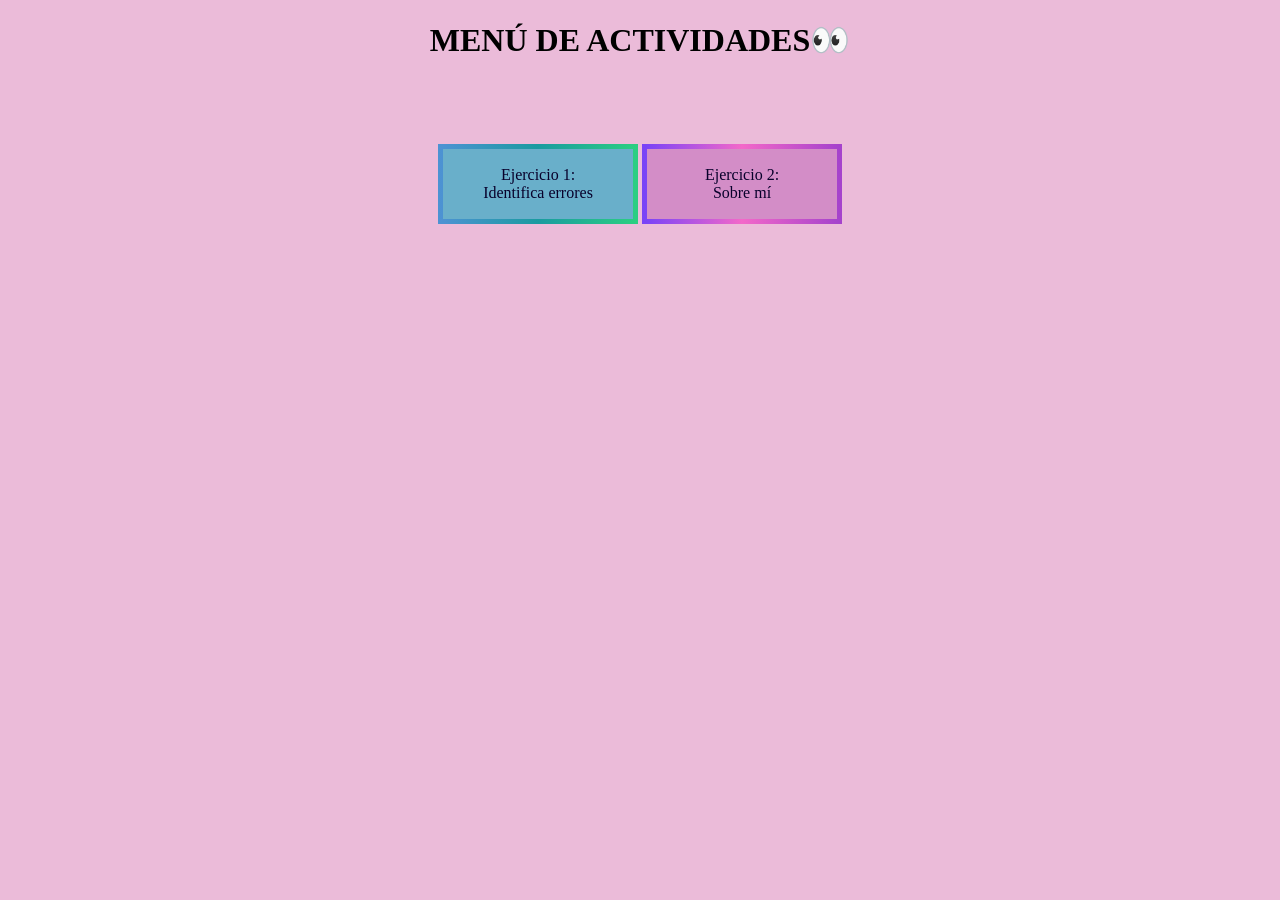
<file: index.html>
<!DOCTYPE html>
<html lang="en">
<head>
    <meta charset="UTF-8">
    <meta name="viewport" content="width=device-width, initial-scale=1.0">
    <title>EJERCICIOS</title>
    <link rel="stylesheet" href="style.css">
</head>
<body>
    <h1> MENÚ DE ACTIVIDADES👀</h1>

    <div id="contenedor-de-botones">
        <a href="./Ejercicio1/ejercicio1.html"><button id="btn-ejercicio-1">Ejercicio 1: <br> Identifica errores</button></a>

        <a href="./Ejercicio2/sobre-mi.html"><button id="btn-ejercicio-2">Ejercicio 2: <br> Sobre mí</button></a>
    </div>
</body>
</html>
</file>
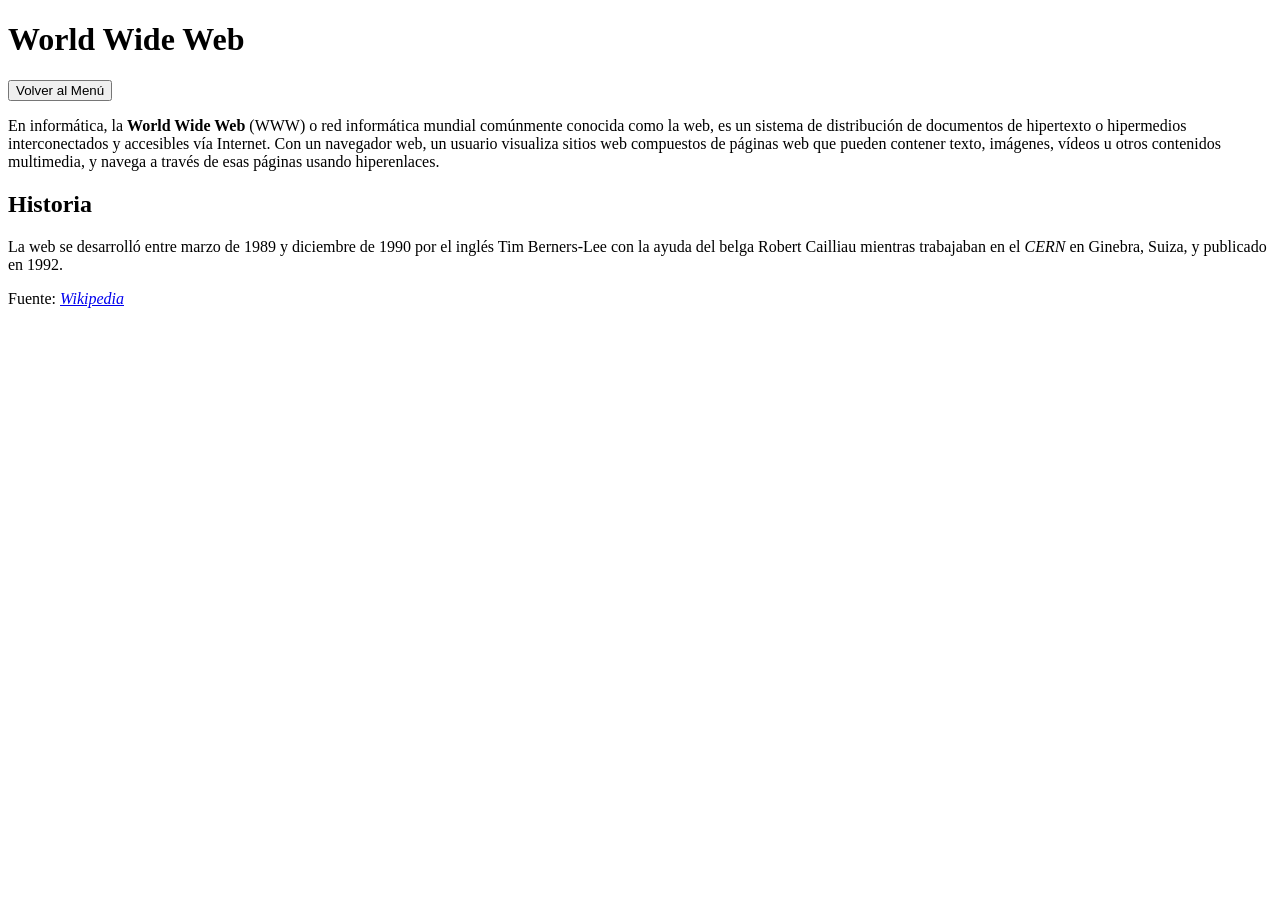
<file: Ejercicio1/ejercicio1.html>
<!DOCTYPE html> <!-- Faltaba la etiqueta DOCTYPE-->
<html lang="es"> <!--Faltaban comillas en el valor del atributo-->
<!-- El signo mayor que(>) estaba separado de los guiones medios por lo cual no se cerraba el comentario-->

<head>
    <meta charset="UTF-8"> <!-- Las comillas estaban mal y el UTF estaba en 65-->
    <meta name="viewport" content="Ejercicio HTML - Corrige los errores">
    <meta name="viewport" content="width=device-width,initial-scale=1.0">
    <title>World Wide Web</title> <!-- La etiqueta tittle estaba fuera del head-->
</head>

<body>

    <h1>World Wide Web</h1>
<a href="../index.html"><button>Volver al Menú</button></a>
    <p>
        En informática, la <strong>World Wide Web</strong>
        <!-- Le faltaba la diagonal a la etiqueta de cierre de strong-->(WWW) o red informática mundial comúnmente
        conocida como la
        web, es un sistema de distribución de documentos de hipertexto o hipermedios interconectados y
        accesibles vía Internet. Con un navegador web, un usuario visualiza sitios web compuestos de páginas web
        que pueden contener texto, imágenes, vídeos u otros contenidos multimedia, y navega a través de esas
        páginas usando hiperenlaces.
    </p> <!-- Faltaba la etiqueta de cierre del parrafo-->    

    <h2>Historia</h2> <!-- Le faltaba la diagonal(/) a la etiqueta de cierre h2-->

    <p>
        La web se desarrolló entre marzo de 1989 y diciembre de 1990 por el inglés Tim Berners-Lee
        con la ayuda del belga Robert Cailliau mientras trabajaban en el <em>CERN</em>
        <!-- Faltaba la etiqueta de cierre de em--> en Ginebra, Suiza,
        y publicado en 1992.
    </p>

    <p>Fuente: <a href="https://es.wikipedia.org/wiki/World_Wide_Web"> <em>Wikipedia</em> </a> </p> <!-- Aquí no se si fue un error, pero creo que podría haber agregado la referencia a la página de donde se sacó la información-->
    <!-- La etiqueta de cierre de em estaba fuera de la etiqueta de parrafo por lo cual estaba mal anidado-->

</body> <!-- Faltaba la etiqueta de cierre de body-->

</html> <!-- Faltaba la etiqueta de cierre de html-->
</file>
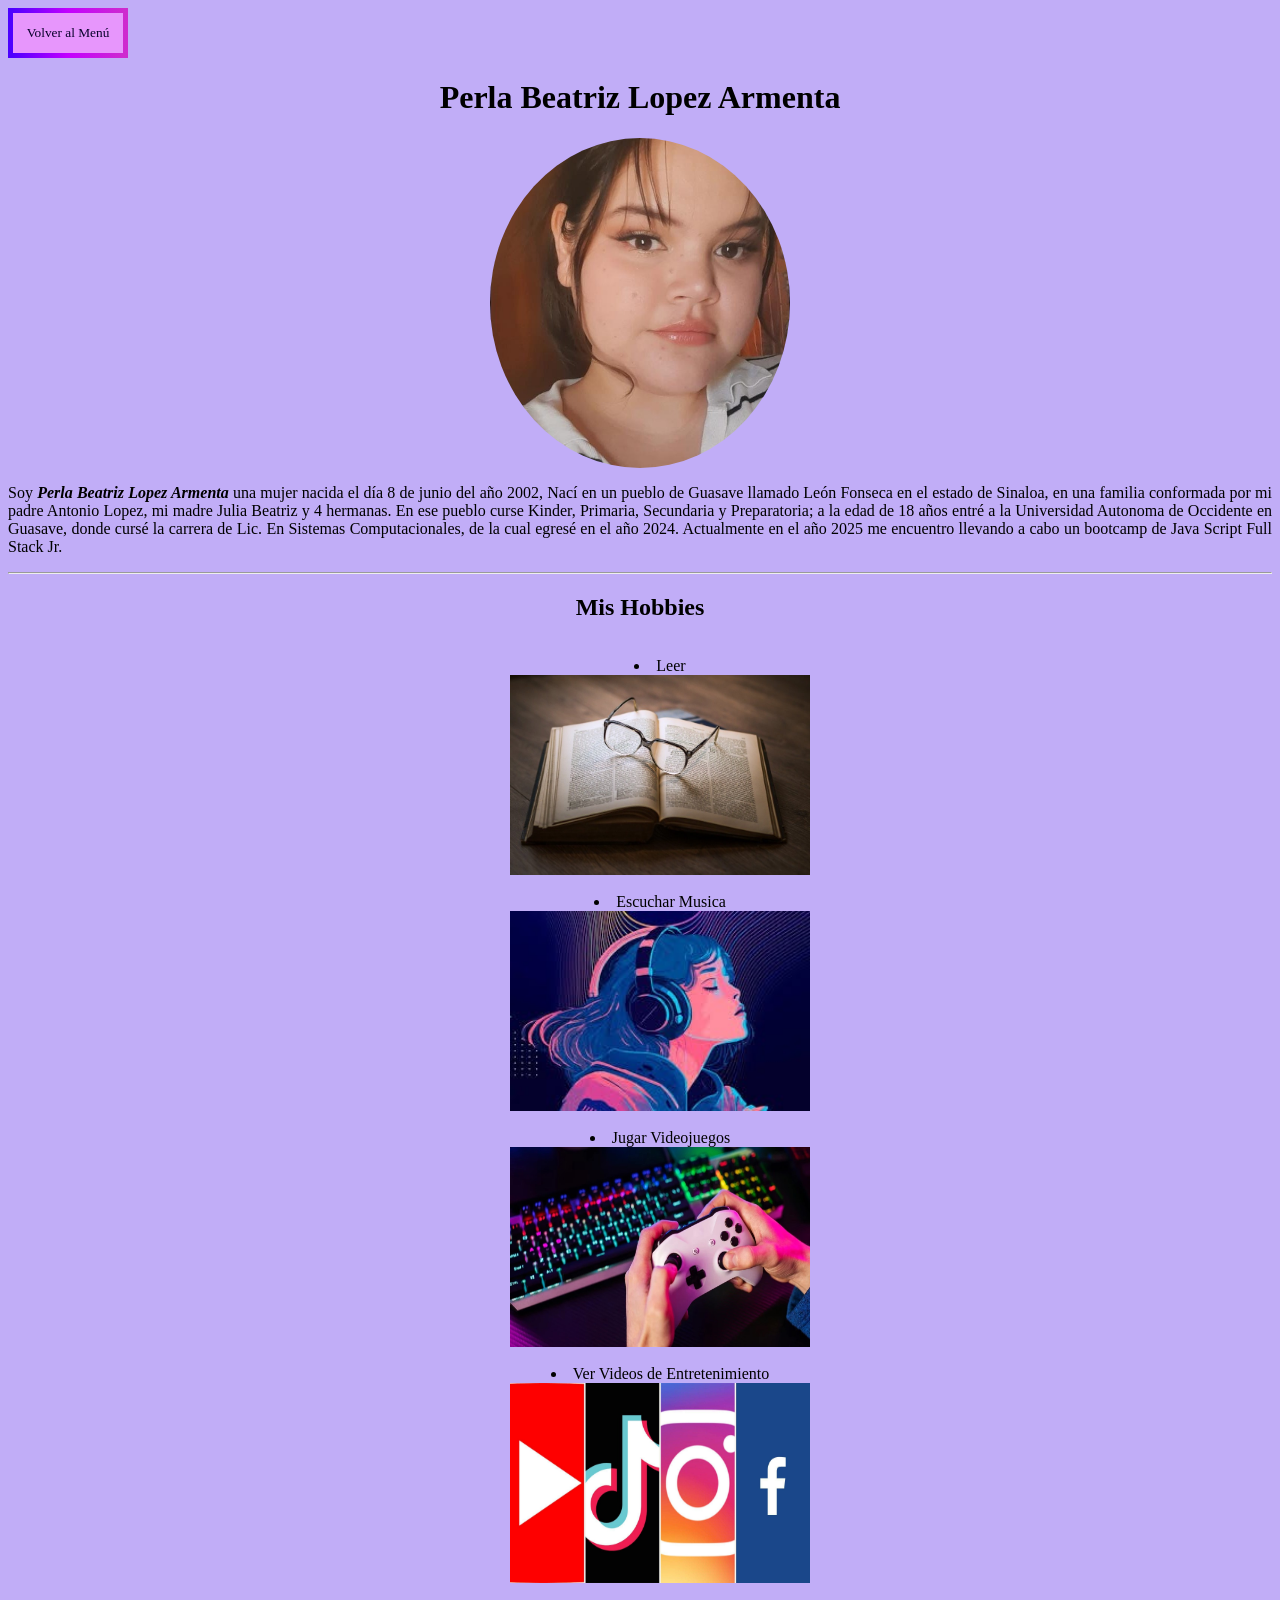
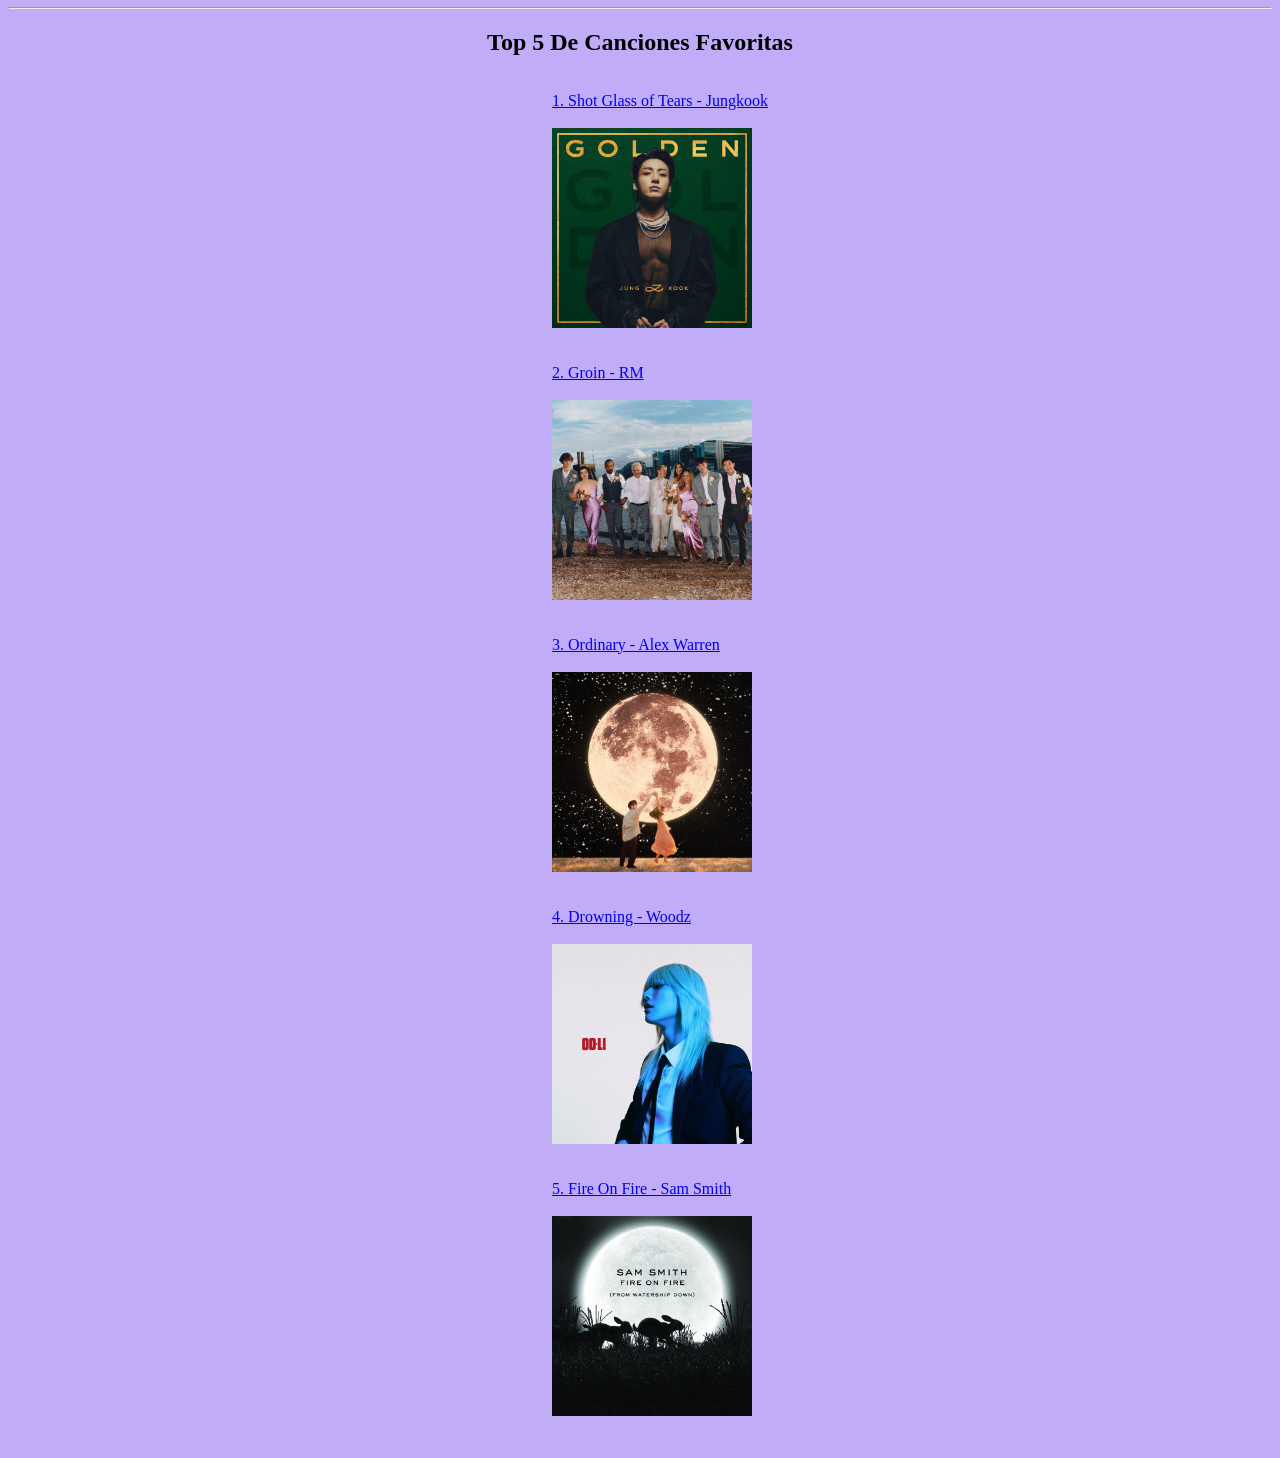
<file: Ejercicio2/sobre-mi.html>
<!DOCTYPE html>
<html lang="en">
<head>
    <meta charset="UTF-8">
    <meta name="viewport" content="width=device-width, initial-scale=1.0">
    <title>Acerca de mí</title>
    <link rel="stylesheet" href="sobre-mi.css">
</head>
<body>
    <a href="../index.html"><button id="btn-volver-al-menu-e2">Volver al Menú</button></a>
    <h1 class="encabezados">Perla Beatriz Lopez Armenta</h1>

    <img id="img-perla" src="./Imagenes/perfil.jpg" alt="Es una foto en la que se encuentra Perla vestida con una blusa a rayas blanco y negro, con el cabello recogido en una coleta">
    
    <p class="texto">
        Soy <strong><em>Perla Beatriz Lopez Armenta</em></strong> una mujer nacida el día 8 de junio del año 2002, Nací en un pueblo de Guasave llamado León Fonseca en el estado de Sinaloa, en una familia conformada por mi padre Antonio Lopez, mi madre Julia Beatriz y 4 hermanas. En ese pueblo curse Kinder, Primaria, Secundaria y Preparatoria; a la edad de 18 años entré a la Universidad Autonoma de Occidente en Guasave, donde cursé la carrera de Lic. En Sistemas Computacionales, de la cual egresé en el año 2024. Actualmente en el año 2025 me encuentro llevando a cabo un bootcamp de Java Script Full Stack Jr.
    </p>
    <hr>
    <h2 class="encabezados"> Mis Hobbies</h2>

    <div id="contenedor-de-hobbies">
        <ul class="listas">
            <li>Leer</li>
            <img class="hobbies" src="Imagenes/leer.jpg" alt="imagen de un libro abierto con unos lentes de lectura encima en el centro"><br>
            <li>Escuchar Musica</li>
            <img class="hobbies" src="Imagenes/musica.jpg" alt="imagen de una chica sentada con los ojos cerrados y unos audifonos escuchando musica"><br>
            <li>Jugar Videojuegos</li>
            <img class="hobbies" src="Imagenes/videojuegos.jpg" alt="imagen de unas manos sosteniendo un control de videojuegos y debajo un teclado con luces de colores"><br>
            <li>Ver Videos de Entretenimiento</li>
            <img class="hobbies" src="Imagenes/videos.jpg" alt="imagen dividida en cuatro espacios con el logo de youtube, tiktok, instagram y facebook en orden de izquierda a derecha">
        </ul>
    </div>

    <hr>
    <h2 class="encabezados">Top 5 De Canciones Favoritas</h2>

    <div id="contenedor-de-canciones">
        <ol class="listas">
        
            <a href="https://www.youtube.com/watch?v=vpnQilFlc_4" target="_blank"><li>Shot Glass of Tears - Jungkook</li><br><img class="caratulas" src="Imagenes/shot-glass-of-tears.jpg" alt="Portada del album golden de Jungkook"></a><br>
    
            <br><a href="https://www.youtube.com/watch?v=ChAXAFqzBpw" target="_blank"><li>Groin - RM</li><br><img class="caratulas" src="Imagenes/groin.jpg" alt="Portada del album Right Place, Wrong Person de RM donde se encuentran 9 personas a la orilla del mar, tomados del brazo en linea horizontal, dos de ellos vestidos como los novios de una boda"></a><br>
            
            <br><a href="https://www.youtube.com/watch?v=u2ah9tWTkmk" target="_blank"><li>Ordinary - Alex Warren</li><br><img class="caratulas" src="Imagenes/ordinary.jpg" alt="Portada del sencillo Ordinary de Alex Warren donde aparecen un hombre y una mujer bailando frente a la luna y detras un cielo estrellado"></a><br>
    
            <br><a href="https://www.youtube.com/watch?v=NbKH4iZqq1Y" target="_blank"><li>Drowning - Woodz</li><br><img class="caratulas" src="Imagenes/drowning.jpg" alt="Portada del album OO-LI de Woodz donde aparece un joven de cabello largo rubio de perfil 3/4, vestido con un traje negro"></a><br>
    
            <br><a href="https://www.youtube.com/watch?v=vk_xq1P7vIU" target="_blank"><li>Fire On Fire - Sam Smith</li><br><img class="caratulas" src="Imagenes/fire-on-fire.jpg" alt="Portada del sencillo Fire On Fire de Sam Smith donde aparecen dos liebres cruzando un prado frente a la luna"></a><br>
        </ol>
    </div>

    
</body>
</html>
</file>
<file: style.css>
*{
    background-color: rgb(235, 187, 217);
}

h1{
    text-align: center;
    font-family: cursive;

}

#btn-ejercicio-1{
    color: rgb(8, 1, 43);
    font-family: cursive;
    font-size: 100%;
    background-color: rgb(105, 175, 202);
    border: 5px solid transparent;
    border-image: linear-gradient(to right, rgb(77, 146, 211), rgb(26, 155, 160), rgb(43, 206, 130)) 2;
    width: 200px;
    height: 80px;
    margin-top: 5%;
    cursor: pointer;
}

#btn-ejercicio-2{
    color: rgb(8, 1, 43);
    font-family: cursive;
    font-size: 100%;
    background-color: rgb(211, 141, 199);
    border: 5px solid transparent;
    border-image: linear-gradient(to right, rgb(121, 67, 247), rgb(243, 104, 201), rgb(165, 66, 204)) 2;
    width: 200px;
    height: 80px;
    margin-top: 5%;
    cursor: pointer;
}

#contenedor-de-botones{
    text-align: center;
}
</file>
<file: Ejercicio2/sobre-mi.css>
*{
    background-color: rgb(193, 173, 247);
}

/* h1{
    text-align: center;
    font-family: cursive;
}

h2{
    text-align: center;
    font-family: cursive;
} */

#btn-volver-al-menu-e2{
    color: rgb(8, 1, 43);
    font-family: cursive;
    background-color: rgb(231, 150, 252);
    border: 5px solid transparent;
    border-image: linear-gradient(to right, rgb(76, 0, 255), rgb(195, 0, 255), rgb(206, 43, 206)) 2;
    width: 120px;
    height: 50px;
}

.encabezados{
    text-align: center;
    font-family: cursive;
    
}

#img-perla{
    width: 300px;
    height: 330px;
    border-radius: 60%;
    display: block;
    margin: 0 auto;
}

.caratulas{
    width: 200px;
    height: 200px;
    display: block;
    margin: 0 auto;
    margin-left: 0%;
    margin-right: 0%;
}

.hobbies{
    width: 300px;
    height: 200px;
    display: block;
    margin: 0 auto;
}

.listas{
    list-style-position: inside;
    font-family: cursive; 
}

.texto{
    font-family:cursive;
    text-align: justify;
}

#contenedor-de-canciones{
    display: flex;
    justify-content: center;
    align-items: center;
}

#contenedor-de-hobbies{
    display: flex;
    justify-content: center;
    align-items: center;
    text-align: center;
}
</file>
